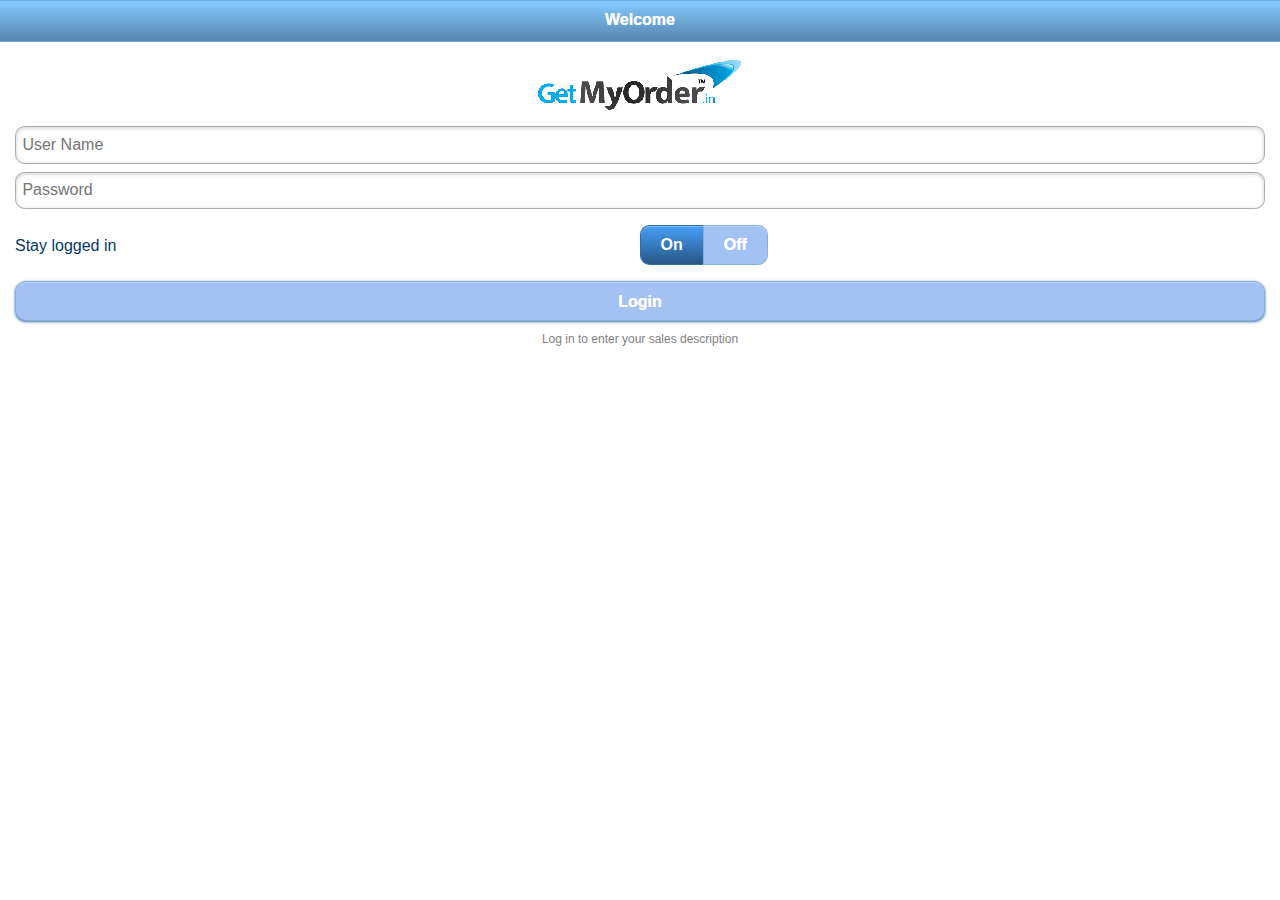
<file: index.html>
<!DOCTYPE html>
<html>
    <head>
        <title>GetMyOrder</title>
        <link 	rel="stylesheet" href="style/theme.min.css" />
        <link 	rel="stylesheet" href="style/jquery.mobile.structure-1.3.0.min.css" />
        <link 	rel="stylesheet" href="style/extra.min.css" />
        <script type="text/javascript" src="scripts/jquery-1.9.1.min.js"></script>
        <script type="text/javascript" src="scripts/jquery.mobile-1.3.0.min.js"></script>
        <script type="text/javascript" src="scripts/library.min.js"></script>
        <script type="text/javascript" src="scripts/common.min.js"></script>
        <script type="text/javascript" src="scripts/ajax.min.js"></script>
    </head>
    <body>
<div data-role="page" id="saleOrderSelectCustomer" data-theme="b">
    <div data-role="header" data-theme="b">
        <h1>
            Welcome
        </h1>
        <a href="#" class="back ui-btn-left ui-btn ui-shadow ui-btn-corner-all ui-btn-icon-left ui-btn-up-a" >
            <span class="ui-btn-inner ui-btn-corner-all">
                <span class="ui-btn-text">Back</span>
                <span class="ui-icon ui-icon-arrow-l ui-icon-shadow">&nbsp;</span>
            </span>
        </a>

    </div>

    <div data-role="header" data-theme="c">
        <div class="bar">Sales Order - GetMyOrder</div>
    </div>
    <div data-role="content">
        <fieldset >
            <div class="bar">Select Customer</div>
            <input type="search" data-theme="a" id="searchCustomer" placeholder="Search"  />
            <div class="ui-collapsible ui-collapsible-inset ui-corner-all ui-collapsible-themed-content ui-collapsible-collapsed">
                <h3 class="ui-collapsible-heading ui-collapsible-heading-collapsed">
                    <a href="#" class="ui-collapsible-heading-toggle ui-btn ui-fullsize ui-btn-icon-left ui-btn-up-b" >
                        <span class="ui-btn-inner">
                            <span class="ui-btn-text">Advanced Search Options
                                <span class="ui-collapsible-heading-status"> click to expand contents</span>
                            </span>
                            <span class="ui-icon ui-icon-shadow ui-icon-plus">&nbsp;</span>
                        </span>
                    </a>
                </h3>
                <div class="ui-collapsible-content ui-body-c ui-collapsible-content-collapsed">
                    <p>
                    </p>
                </div>
            </div>

            <div id="searchResults" >
                <ul class="ui-listview ui-listview-inset ui-corner-all" id="ui-results" >
                    <li class="ui-btn ui-btn-icon-right ui-li-has-arrow ui-li ui-corner-all ui-btn-up-a template"  >
                        <div class="ui-btn-inner ui-li ui-corner-all">
                            <div class="ui-btn-text">
                                <a class="customer ui-link-inherit">
                                    <strong class = "main storeName"></strong>
                                    <br/>
                                    <span class = "sub1" >Code:</span><span class = "sub1 storeCode" ></span>
                                    <span class = "sub2 location" ></span>
                                    <input type = "hidden" class = "hidden storeId" />
                                </a>
                            </div>
                            <span class="ui-icon ui-icon-arrow-r ui-icon-shadow">&nbsp;</span>
                        </div>
                    </li>
                </ul>
            </div>
        </fieldset>
    </div>

    <div data-role="footer" id="footer" data-theme="c" data-position="fixed">
        <div class="ui-navbar" >
            <ul class='ui-grid-d'>
                <li class='ui-block-a'>
                    <a href="#"  class="home ui-btn ui-btn-inline ui-btn-icon-top ui-btn-up-d ">
                        <span class="ui-btn-inner">
                            <span class="ui-btn-text">Home</span>
                            <span class="ui-icon ui-icon-home ui-icon-shadow">&nbsp;</span>
                        </span>
                    </a>
                </li>
                <li class='ui-block-b'>
                    <a href="#"  class="settings ui-btn ui-btn-inline ui-btn-icon-top ui-btn-up-d ">
                        <span class="ui-btn-inner">
                            <span class="ui-btn-text">Settings</span>
                            <span class="ui-icon ui-icon-gear ui-icon-shadow">&nbsp;</span>
                        </span>
                    </a>
                </li>
                <li class='ui-block-d'>
                    <a href="#"  class="orders ui-btn ui-btn-inline ui-btn-icon-top ui-btn-up-d ">
                        <span class="ui-btn-inner">
                            <span class="ui-btn-text">Orders</span>
                            <span class="ui-icon  ui-icon-bars ui-icon-shadow">&nbsp;</span>
                        </span>
                    </a>
                </li>
                <li class='ui-block-c'>
                    <a href="#"  class="logout ui-btn ui-btn-inline ui-btn-icon-top ui-btn-up-d ">
                        <span class="ui-btn-inner">
                            <span class="ui-btn-text">Logout</span>
                            <span class="ui-icon ui-icon- ui-icon-shadow">&nbsp;</span>
                        </span>
                    </a>
                </li>
            </ul>
        </div>
    </div>
</div>


<div data-role="page" id="login" data-theme="b">
    <div data-role="header" data-theme="b">
        <h1>
            Welcome
        </h1>
    </div>
    <div data-role="content">
        <fieldset >
            <div style="text-align:center">
                <img src="images/logo.png" alt="GetMyOrder" title="GetMyOrder"/>
            </div>
            <input type="text" id = "txtUserName" placeholder="User Name" />
            <input type="password" id = "txtPassword"  placeholder="Password" />
            <fieldset class="ui-grid-a">
                <div class="ui-block-a" style="margin-top:20px;">
                	<span >
                    	<label>Stay logged in</label>
                    </span>
                </div>
                <div class="ui-block-b">
                    <fieldset data-role="controlgroup" data-type="horizontal" data-role="fieldcontain">
                        <input type="radio" name="stayloggedin" id="on" value="" checked="checked" />
                        <label for="on">On</label>
                        <input type="radio" name="stayloggedin" id="off" value=""  />
                        <label for="off">Off</label>
                    </fieldset>
                </div>
            </fieldset>
            <input type="button" id = "btnLogin" value ="Login" />
            <div style="text-align:center">
                <span style="font-size:12px;color:gray; text-align:center">Log in to enter your sales description</span>
            </div>
        </fieldset>
    </div>
</div>


<div data-role="page" id="savedOrder" data-theme="b">
    <div data-role="header" data-theme="b">
        <h1>
            Welcome
        </h1>
        <a href="#" class="back ui-btn-left ui-btn ui-shadow ui-btn-corner-all ui-btn-icon-left ui-btn-up-a" >
            <span class="ui-btn-inner ui-btn-corner-all">
                <span class="ui-btn-text">Back</span>
                <span class="ui-icon ui-icon-arrow-l ui-icon-shadow">&nbsp;</span>
            </span>
        </a>
    </div>

    <div class="ui-header ui-bar-c" >
        <div class="bar">Sales Order - GetMyOrder</div>
    </div>

    <div data-role="content">
        <fieldset >

            <ul class="ui-listview ui-listview-inset ui-corner-all " style="margin:0.1em;">
                <li class="ui-btn ui-li ui-corner-all ui-btn-up-a"  >
                    <div class="ui-btn-inner ui-li ui-corner-all">
                        <div class="ui-btn-text" style="text-align:center;">
                            <a  class="ui-link-inherit">
                                <strong class="ui-title result" ></strong>
                                <br/>
                                <strong class="ui-title reference"></strong>
                            </a>
                        </div>

                    </div>
                </li>

            </ul>
        </fieldset>
        <fieldset class="ui-grid-a">
            <div class="ui-block-a">
                <input type="button" id = "btnNextOrder" value ="Next Order" data-theme="d"/>
            </div>
            <div class="ui-block-b">
                <input type="button" id = "btnExit" value ="Exit" data-theme="b"/>
            </div>
        </fieldset>

    </div>

    <div data-role="footer" id="footer" data-theme="c" data-position="fixed">
        <div class="ui-navbar" >
            <ul class='ui-grid-d'>
                <li class='ui-block-a'>
                    <a href="#"  class="home ui-btn ui-btn-inline ui-btn-icon-top ui-btn-up-d ">
                        <span class="ui-btn-inner">
                            <span class="ui-btn-text">Home</span>
                            <span class="ui-icon ui-icon-home ui-icon-shadow">&nbsp;</span>
                        </span>
                    </a>
                </li>
                <li class='ui-block-b'>
                    <a href="#"  class="settings ui-btn ui-btn-inline ui-btn-icon-top ui-btn-up-d ">
                        <span class="ui-btn-inner">
                            <span class="ui-btn-text">Settings</span>
                            <span class="ui-icon ui-icon-gear ui-icon-shadow">&nbsp;</span>
                        </span>
                    </a>
                </li> 
                <li class='ui-block-d'>
                    <a href="#"  class="orders ui-btn ui-btn-inline ui-btn-icon-top ui-btn-up-d ">
                        <span class="ui-btn-inner">
                            <span class="ui-btn-text">Orders</span>
                            <span class="ui-icon  ui-icon-bars ui-icon-shadow">&nbsp;</span>
                        </span>
                    </a>
                </li>
                <li class='ui-block-c'>
                    <a href="#"  class="logout ui-btn ui-btn-inline ui-btn-icon-top ui-btn-up-d ">
                        <span class="ui-btn-inner">
                            <span class="ui-btn-text">Logout</span>
                            <span class="ui-icon ui-icon- ui-icon-shadow">&nbsp;</span>
                        </span>
                    </a>
                </li>
            </ul>
        </div>
    </div>
</div>


<div data-role="page" id="settings" data-theme="b">
    <div data-role="header" data-theme="b">
        <h1>
            Welcome
        </h1>
        <a href="#" class="back ui-btn-left ui-btn ui-shadow ui-btn-corner-all ui-btn-icon-left ui-btn-up-a" >
            <span class="ui-btn-inner ui-btn-corner-all">
                <span class="ui-btn-text">Back</span>
                <span class="ui-icon ui-icon-arrow-l ui-icon-shadow">&nbsp;</span>
            </span>
        </a>
    </div>

    <div class="ui-header ui-bar-c" >
        <div class="bar">Settings</div>
    </div>

    <div data-role="content">
        <fieldset >
            <input type="button" id = "refreshAppData" value ="Refresh Application Data" data-theme="c"/>
            <input type="button" id = "syncOrders" value ="Sync Unsaved Orders" data-theme="c"/>
        </fieldset>
    </div>
    <div data-role="popup" id="sure" data-title="Are you sure?">
  		<div data-role="content">
    		<h3 class="sure-1">???</h3>
    		<p class="sure-2">???</p>
    		<input type="button" id="suredo" value ="Yes" data-theme="b"/>
    		<a href="#" data-role="button" data-theme="c" data-rel="back">No</a>
  		</div>
	</div>


    <div data-role="footer" id="footer" data-theme="c" data-position="fixed">
        <div class="ui-navbar" >
            <ul class='ui-grid-d'>
                <li class='ui-block-a'>
                    <a href="#"  class="home ui-btn ui-btn-inline ui-btn-icon-top ui-btn-up-d ">
                        <span class="ui-btn-inner">
                            <span class="ui-btn-text">Home</span>
                            <span class="ui-icon ui-icon-home ui-icon-shadow">&nbsp;</span>
                        </span>
                    </a>
                </li>
                <li class='ui-block-b'>
                    <a href="#"  class="settings ui-btn ui-btn-inline ui-btn-icon-top ui-btn-up-d ">
                        <span class="ui-btn-inner">
                            <span class="ui-btn-text">Settings</span>
                            <span class="ui-icon ui-icon-gear ui-icon-shadow">&nbsp;</span>
                        </span>
                    </a>
                </li> 
                <li class='ui-block-d'>
                    <a href="#"  class="orders ui-btn ui-btn-inline ui-btn-icon-top ui-btn-up-d ">
                        <span class="ui-btn-inner">
                            <span class="ui-btn-text">Orders</span>
                            <span class="ui-icon  ui-icon-bars ui-icon-shadow">&nbsp;</span>
                        </span>
                    </a>
                </li>
                <li class='ui-block-c'>
                    <a href="#"  class="logout ui-btn ui-btn-inline ui-btn-icon-top ui-btn-up-d ">
                        <span class="ui-btn-inner">
                            <span class="ui-btn-text">Logout</span>
                            <span class="ui-icon ui-icon- ui-icon-shadow">&nbsp;</span>
                        </span>
                    </a>
                </li>
            </ul>
        </div>
    </div>
</div>


<div data-role="page" id="saleOrderEntry" data-theme="b">
    <div data-role="header" data-theme="b">
        <h1>
            Welcome
        </h1>
        <a href="#" class="back ui-btn-left ui-btn ui-shadow ui-btn-corner-all ui-btn-icon-left ui-btn-up-a" >
            <span class="ui-btn-inner ui-btn-corner-all">
                <span class="ui-btn-text">Back</span>
                <span class="ui-icon ui-icon-arrow-l ui-icon-shadow">&nbsp;</span>
            </span>
        </a>
    </div>

    <div class="ui-header ui-bar-c" >
        <div class="bar">Sales Order - Entry - GetMyOrder</div>
    </div>

    <div data-role="content">
        <fieldset >

            <div  class="ui-header ui-bar-b" >
                <div class=" bar" style="text-align:center;">
                    <a class="ui-link-inherit" >
                        <strong style="color:#FFFFFF; " class = "storeName"></strong>
                        <br/>
                        <span style="font-size:12px;" class = "storeCode" ></span>
                        <span class = "location" style="font-size:12px;" ></span>
                        <input type = "hidden" class = "hidden storeId"  />
                    </a>
                </div>
            </div>

            <div class="addproduct ui-btn ui-shadow ui-btn-corner-all ui-btn-icon-right ui-btn-up-c" >
                <span class="ui-btn-inner">
                    <span class="ui-btn-text">Add Products</span>
                    <span class="ui-icon ui-icon-plus ui-icon-shadow">&nbsp;</span>
                </span>
            </div>

            <div id="orderItems" >
                <ul class="ui-listview ui-listview-inset ui-corner-all" id = "ui-items">
                    <li class="ui-btn ui-btn-icon-right ui-li-has-arrow ui-li ui-corner-all ui-btn-up-a template"  >
                        <div class="ui-btn-inner ui-li ui-corner-all">
                            <div class="ui-btn-text">
                                <a  class="viewItem editItem ui-link-inherit" >
                                    <strong class = "productName" ></strong>
                                    <br/>
                                    <span style="font-size:12px;color:gray;" class = "sub1 category" ></span>
                                    <span class = "sub2 quantity" ></span>
                                    <input type = "hidden" class = "hidden productId" />
                                </a>
                               
                            </div>
                            <span class="ui-icon ui-icon-arrow-r ui-icon-shadow">&nbsp;</span>
                        </div>
                    </li>

                </ul>
                <div data-role="popup" id="editItem">
					<ul  class="ui-listview ui-listview-inset ui-corner-all ui-shadow">
        				<li class="ui-li ui-li-divider ui-bar-c ui-first-child" ></li>
        				<li class="ui-li ui-li-static ui-btn-up-a" id = "editEntry" >Edit Entry</li>
        				<li class="ui-li ui-li-static ui-btn-up-a ui-last-child" id = "removeEntry" >Remove Entry</li>
        				<input type = "hidden" class = "productId" />
    				</ul>
				</div>
				<div data-role="popup" id="viewItem">
					<ul  class="ui-listview ui-listview-inset ui-corner-all ui-shadow">
        				<li class="ui-li ui-li-divider ui-bar-c ui-first-child" ></li>
        				<li class="ui-li ui-li-static ui-btn-up-a ui-last-child" id = "viewEntry">View Entry</li>
        				<input type = "hidden" class = "productId" />
        			</ul>
				</div>
            </div>
        </fieldset>
        <fieldset class="ui-grid-a">
            <div class="ui-block-a">
                <input type="button" id = "btnSave" value ="Save All" data-theme="d"/>
            </div>
            <div class="ui-block-b">
                <input type="button" id = "btnCancel" value ="Cancel" data-theme="b"/>
            </div>
        </fieldset>

    </div>

    <div data-role="footer" id="footer" data-theme="c" data-position="fixed">
        <div class="ui-navbar" >
            <ul class='ui-grid-d'>
                <li class='ui-block-a'>
                    <a href="#"  class="home ui-btn ui-btn-inline ui-btn-icon-top ui-btn-up-d ">
                        <span class="ui-btn-inner">
                            <span class="ui-btn-text">Home</span>
                            <span class="ui-icon ui-icon-home ui-icon-shadow">&nbsp;</span>
                        </span>
                    </a>
                </li>
                <li class='ui-block-b'>
                    <a href="#"  class="settings ui-btn ui-btn-inline ui-btn-icon-top ui-btn-up-d ">
                        <span class="ui-btn-inner">
                            <span class="ui-btn-text">Settings</span>
                            <span class="ui-icon ui-icon-gear ui-icon-shadow">&nbsp;</span>
                        </span>
                    </a>
                </li>
                <li class='ui-block-d'> 
                    <a href="#"  class="orders ui-btn ui-btn-inline ui-btn-icon-top ui-btn-up-d ">
                        <span class="ui-btn-inner">
                            <span class="ui-btn-text">Orders</span>
                            <span class="ui-icon  ui-icon-bars ui-icon-shadow">&nbsp;</span>
                        </span>
                    </a>
                </li>
                <li class='ui-block-c'>
                    <a href="#"  class="logout ui-btn ui-btn-inline ui-btn-icon-top ui-btn-up-d ">
                        <span class="ui-btn-inner">
                            <span class="ui-btn-text">Logout</span>
                            <span class="ui-icon ui-icon- ui-icon-shadow">&nbsp;</span>
                        </span>
                    </a>
                </li>
            </ul>
        </div>
    </div>
</div>


<div data-role="page" id="enterProducts" data-theme="d">
    <div data-role="header" data-theme="d">
        <h1>
            Enter Products
        </h1>
        <a title="Close"  data-theme="a"  class="closebutton ui-btn-right ui-btn ui-btn-icon-notext"  >
            <span class="ui-btn" >
                <span style="background-color:inherit;" class="ui-icon ui-icon-delete ui-icon-shadow">
                </span>
            </span>
        </a>
    </div>
    <div data-role="content" data-theme="a">
        <fieldset >
            <label for="category">Category:</label>
            <select id="category" >
                <option>Category</option>
            </select>
            <label for="product">Product:</label>
            <input type="search" id="product" placeholder="Enter Product" />
            <input type="hidden" id="productId" />
            <div id="searchResultsProducts" >
                <ul class="ui-listview ui-listview-inset ui-corner-all" id = "ui-results-products">
                    <li class="ui-btn ui-li ui-corner-all ui-btn-up-a template"  >
                        <div class="ui-btn-inner ui-li ui-corner-all">
                            <div class="ui-btn-text">
                                <a class="products ui-link-inherit">
                                    <strong class = "main productName"></strong>
                                    <br/>
                                    <span class = "sub1 productCode" ></span>
                                    <input type = "hidden" class = "hidden productId" />
                                </a>
                            </div>
                        </div>
                    </li>
                </ul>
            </div>

            <label for="quantity">Quantity:</label>
            <input type="text" id="quantity" placeholder="Enter Quantity" />
            <label for="offerquantity">Offer Quantity:</label>
            <input type="text" id="offerquantity" placeholder="Offer Quantity" />
        </fieldset>
        <fieldset class="ui-grid-a">
            <div class="ui-block-a">
                <input type="button" id = "btnAddNext" value ="Add Next" data-theme="d"/>
                <input type="button" id = "btnBack" value ="Back" data-theme="d"/>
            </div>
            <div class="ui-block-b">
                <input type="button" id = "btnFinish" value ="Finish" data-theme="b"/>
            </div>
        </fieldset>
    </div>

</div>


<div data-role="page" id="saleOrders" data-theme="b">
    <div data-role="header" data-theme="b">
        <h1>
            Welcome
        </h1>
        <a href="#" class="back ui-btn-left ui-btn ui-shadow ui-btn-corner-all ui-btn-icon-left ui-btn-up-a" >
            <span class="ui-btn-inner ui-btn-corner-all">
                <span class="ui-btn-text">Back</span>
                <span class="ui-icon ui-icon-arrow-l ui-icon-shadow">&nbsp;</span>
            </span>
        </a>
    </div>

    <div class="ui-header ui-bar-c" >
        <div class="bar">Orders - GetMyOrder</div>
    </div>

    <div data-role="content">
        <fieldset >

            <div  class="ui-header ui-bar-b" >
                <div class=" bar" style="text-align:center;">
                    <fieldset class="ui-grid-a">
                        <div class="ui-block-a">
                            <span style="font-size:13px;" id = "totalOrders" ></span>
                        </div>
                        <div class="ui-block-b">
                            <span style="font-size:13px;" id = "todaysOrders" ></span>
                        </div>
                    </fieldset>
                </div>
            </div>


            <div id="orders" >
                <ul class="ui-listview ui-listview-inset ui-corner-all " id = "ui-orders">
                    <li class="ui-btn ui-btn-icon-right ui-li-has-arrow ui-li ui-corner-all ui-btn-up-a template"  >
                        <div class="ui-btn-inner ui-li ui-corner-all">
                            <div class="ui-btn-text">
                                <a  class="viewOrder ui-link-inherit ">
                                    <span class = "orderno" style = "font-size:12px;" ></span>
                                    <br/>
                                    <span class = "storeName"  ></span>
                                    <br/>
                                    <span class = "sub1" >Code:</span>
                                    <span class = "sub1 storeCode" ></span>
                                    <span class = "sub2 location" ></span>
                                    <input type = "hidden" class = "hidden storeId" />
                                    <input type = "hidden" class = "hidden serialNo" />
                                </a>
                            </div>
                            <span class="ui-icon ui-icon-arrow-r ui-icon-shadow">&nbsp;</span>
                        </div>
                    </li>

                </ul>
            </div>
        </fieldset>


    </div>

    <div data-role="footer" id="footer" data-theme="c" data-position="fixed">
        <div class="ui-navbar" >
            <ul class='ui-grid-d'>
                <li class='ui-block-a'>
                    <a href="#"  class="home ui-btn ui-btn-inline ui-btn-icon-top ui-btn-up-d ">
                        <span class="ui-btn-inner">
                            <span class="ui-btn-text">Home</span>
                            <span class="ui-icon ui-icon-home ui-icon-shadow">&nbsp;</span>
                        </span>
                    </a>
                </li>
                <li class='ui-block-b'>
                    <a href="#"  class="settings ui-btn ui-btn-inline ui-btn-icon-top ui-btn-up-d ">
                        <span class="ui-btn-inner">
                            <span class="ui-btn-text">Settings</span>
                            <span class="ui-icon ui-icon-gear ui-icon-shadow">&nbsp;</span>
                        </span>
                    </a>
                </li>
                <li class='ui-block-d'>
                    <a href="#"  class="orders ui-btn ui-btn-inline ui-btn-icon-top ui-btn-up-d ">
                        <span class="ui-btn-inner">
                            <span class="ui-btn-text">Orders</span>
                            <span class="ui-icon  ui-icon-bars ui-icon-shadow">&nbsp;</span>
                        </span>
                    </a>
                </li>
                <li class='ui-block-c'>
                    <a href="#"  class="logout ui-btn ui-btn-inline ui-btn-icon-top ui-btn-up-d ">
                        <span class="ui-btn-inner">
                            <span class="ui-btn-text">Logout</span>
                            <span class="ui-icon ui-icon- ui-icon-shadow">&nbsp;</span>
                        </span>
                    </a>
                </li>
            </ul>
        </div>
    </div>
</div>

    </body>
</html>
</file>
<file: style/theme.min.css>
.ui-bar-a{border:1px solid #9fc5e7;background:#9fc5e7;color:#fff;font-weight:bold;text-shadow:0 0 0 #fff;background-image:-webkit-gradient(linear,left top,left bottom,from(#b8e4ff),to(#85a5c2));background-image:-webkit-linear-gradient(#b8e4ff,#85a5c2);background-image:-moz-linear-gradient(#b8e4ff,#85a5c2);background-image:-ms-linear-gradient(#b8e4ff,#85a5c2);background-image:-o-linear-gradient(#b8e4ff,#85a5c2);background-image:linear-gradient(#b8e4ff,#85a5c2)}.ui-bar-a .ui-link-inherit{color:#fff}.ui-bar-a a.ui-link{color:#7cc4e7;font-weight:bold}.ui-bar-a a.ui-link:visited{color:#2489ce}.ui-bar-a a.ui-link:hover{color:#2489ce}.ui-bar-a a.ui-link:active{color:#2489ce}.ui-bar-a,.ui-bar-a input,.ui-bar-a select,.ui-bar-a textarea,.ui-bar-a button{font-family:Helvetica,Arial,sans-serif}.ui-body-a,.ui-overlay-a{border:1px solid #9fc5e7;color:#063763;text-shadow:0 1px 0 #fff;background:#fff;background-image:-webkit-gradient(linear,left top,left bottom,from(#fff),to(#fff));background-image:-webkit-linear-gradient(#fff,#fff);background-image:-moz-linear-gradient(#fff,#fff);background-image:-ms-linear-gradient(#fff,#fff);background-image:-o-linear-gradient(#fff,#fff);background-image:linear-gradient(#fff,#fff)}.ui-overlay-a{background-image:none;border-width:0}.ui-body-a,.ui-body-a input,.ui-body-a select,.ui-body-a textarea,.ui-body-a button{font-family:Helvetica,Arial,sans-serif}.ui-body-a .ui-link-inherit{color:#063763}.ui-body-a .ui-link{color:#2489ce;font-weight:bold}.ui-body-a .ui-link:visited{color:#2489ce}.ui-body-a .ui-link:hover{color:#2489ce}.ui-body-a .ui-link:active{color:#2489ce}.ui-btn-up-a{border:1px solid #a4c1f4;background:#fff;font-weight:bold;color:#0b5394;text-shadow:0 0 0 #fff;background-image:-webkit-gradient(linear,left top,left bottom,from(#fff),to(#fff));background-image:-webkit-linear-gradient(#fff,#fff);background-image:-moz-linear-gradient(#fff,#fff);background-image:-ms-linear-gradient(#fff,#fff);background-image:-o-linear-gradient(#fff,#fff);background-image:linear-gradient(#fff,#fff)}.ui-btn-up-a:visited,.ui-btn-up-a a.ui-link-inherit{color:#0b5394}.ui-btn-hover-a{border:1px solid #063763;background:#3d85c6;font-weight:bold;color:#ced7df;text-shadow:0 0 0 #fff;background-image:-webkit-gradient(linear,left top,left bottom,from(#3d85c6),to(#3d85c6));background-image:-webkit-linear-gradient(#3d85c6,#3d85c6);background-image:-moz-linear-gradient(#3d85c6,#3d85c6);background-image:-ms-linear-gradient(#3d85c6,#3d85c6);background-image:-o-linear-gradient(#3d85c6,#3d85c6);background-image:linear-gradient(#3d85c6,#3d85c6)}.ui-btn-hover-a:visited,.ui-btn-hover-a:hover,.ui-btn-hover-a a.ui-link-inherit{color:#ced7df}.ui-btn-down-a{border:1px solid #bbb;background:#d6d6d6;font-weight:bold;color:#ced7df;text-shadow:0 0 0 #fff;background-image:-webkit-gradient(linear,left top,left bottom,from(#d0d0d0),to(#dfdfdf));background-image:-webkit-linear-gradient(#d0d0d0,#dfdfdf);background-image:-moz-linear-gradient(#d0d0d0,#dfdfdf);background-image:-ms-linear-gradient(#d0d0d0,#dfdfdf);background-image:-o-linear-gradient(#d0d0d0,#dfdfdf);background-image:linear-gradient(#d0d0d0,#dfdfdf)}.ui-btn-down-a:visited,.ui-btn-down-a:hover,.ui-btn-down-a a.ui-link-inherit{color:#ced7df}.ui-btn-up-a,.ui-btn-hover-a,.ui-btn-down-a{font-family:Helvetica,Arial,sans-serif;text-decoration:none}.ui-bar-b{border:1px solid #6fa8dc;background:#6fa8dc;color:#fff;font-weight:bold;text-shadow:0 0 0 #fff;background-image:-webkit-gradient(linear,left top,left bottom,from(#86cbff),to(#5784ad));background-image:-webkit-linear-gradient(#86cbff,#5784ad);background-image:-moz-linear-gradient(#86cbff,#5784ad);background-image:-ms-linear-gradient(#86cbff,#5784ad);background-image:-o-linear-gradient(#86cbff,#5784ad);background-image:linear-gradient(#86cbff,#5784ad)}.ui-bar-b .ui-link-inherit{color:#fff}.ui-bar-b a.ui-link{color:#7cc4e7;font-weight:bold}.ui-bar-b a.ui-link:visited{color:#2489ce}.ui-bar-b a.ui-link:hover{color:#2489ce}.ui-bar-b a.ui-link:active{color:#2489ce}.ui-bar-b,.ui-bar-b input,.ui-bar-b select,.ui-bar-b textarea,.ui-bar-b button{font-family:Helvetica,Arial,sans-serif}.ui-body-b,.ui-overlay-b{border:1px solid #aaa;color:#063763;text-shadow:0 1px 0 #fff;background:#fff;background-image:-webkit-gradient(linear,left top,left bottom,from(#fff),to(#fff));background-image:-webkit-linear-gradient(#fff,#fff);background-image:-moz-linear-gradient(#fff,#fff);background-image:-ms-linear-gradient(#fff,#fff);background-image:-o-linear-gradient(#fff,#fff);background-image:linear-gradient(#fff,#fff)}.ui-overlay-b{background-image:none;border-width:0}.ui-body-b,.ui-body-b input,.ui-body-b select,.ui-body-b textarea,.ui-body-b button{font-family:Helvetica,Arial,sans-serif}.ui-body-b .ui-link-inherit{color:#063763}.ui-body-b .ui-link{color:#2489ce;font-weight:bold}.ui-body-b .ui-link:visited{color:#2489ce}.ui-body-b .ui-link:hover{color:#2489ce}.ui-body-b .ui-link:active{color:#2489ce}.ui-btn-up-b{border:1px solid #81b0db;background:#a4c1f4;font-weight:bold;color:#fff;text-shadow:0 0 0 #fff;background-image:-webkit-gradient(linear,left top,left bottom,from(#a4c1f4),to(#a4c1f4));background-image:-webkit-linear-gradient(#a4c1f4,#a4c1f4);background-image:-moz-linear-gradient(#a4c1f4,#a4c1f4);background-image:-ms-linear-gradient(#a4c1f4,#a4c1f4);background-image:-o-linear-gradient(#a4c1f4,#a4c1f4);background-image:linear-gradient(#a4c1f4,#a4c1f4)}.ui-btn-up-b:visited,.ui-btn-up-b a.ui-link-inherit{color:#fff}.ui-btn-hover-b{border:1px solid #bbb;background:#dfdfdf;font-weight:bold;color:#2f3e46;text-shadow:0 1px 0 #fff;background-image:-webkit-gradient(linear,left top,left bottom,from(#f6f6f6),to(#e0e0e0));background-image:-webkit-linear-gradient(#f6f6f6,#e0e0e0);background-image:-moz-linear-gradient(#f6f6f6,#e0e0e0);background-image:-ms-linear-gradient(#f6f6f6,#e0e0e0);background-image:-o-linear-gradient(#f6f6f6,#e0e0e0);background-image:linear-gradient(#f6f6f6,#e0e0e0)}.ui-btn-hover-b:visited,.ui-btn-hover-b:hover,.ui-btn-hover-b a.ui-link-inherit{color:#2f3e46}.ui-btn-down-b{border:1px solid #bbb;background:#d6d6d6;font-weight:bold;color:#2f3e46;text-shadow:0 1px 0 #fff;background-image:-webkit-gradient(linear,left top,left bottom,from(#d0d0d0),to(#dfdfdf));background-image:-webkit-linear-gradient(#d0d0d0,#dfdfdf);background-image:-moz-linear-gradient(#d0d0d0,#dfdfdf);background-image:-ms-linear-gradient(#d0d0d0,#dfdfdf);background-image:-o-linear-gradient(#d0d0d0,#dfdfdf);background-image:linear-gradient(#d0d0d0,#dfdfdf)}.ui-btn-down-b:visited,.ui-btn-down-b:hover,.ui-btn-down-b a.ui-link-inherit{color:#2f3e46}.ui-btn-up-b,.ui-btn-hover-b,.ui-btn-down-b{font-family:Helvetica,Arial,sans-serif;text-decoration:none}.ui-bar-c{border:1px solid #0b5394;background:#0b5394;color:#cedad3;font-weight:bold;text-shadow:0 0 0 #fff;background-image:-webkit-gradient(linear,left top,left bottom,from(#0d65b4),to(#084073));background-image:-webkit-linear-gradient(#0d65b4,#084073);background-image:-moz-linear-gradient(#0d65b4,#084073);background-image:-ms-linear-gradient(#0d65b4,#084073);background-image:-o-linear-gradient(#0d65b4,#084073);background-image:linear-gradient(#0d65b4,#084073)}.ui-bar-c .ui-link-inherit{color:#cedad3}.ui-bar-c a.ui-link{color:#7cc4e7;font-weight:bold}.ui-bar-c a.ui-link:visited{color:#2489ce}.ui-bar-c a.ui-link:hover{color:#2489ce}.ui-bar-c a.ui-link:active{color:#2489ce}.ui-bar-c,.ui-bar-c input,.ui-bar-c select,.ui-bar-c textarea,.ui-bar-c button{font-family:Helvetica,Arial,sans-serif}.ui-body-c,.ui-overlay-c{border:1px solid #aaa;color:#063763;text-shadow:0 1px 0 #fff;background:#fff;background-image:-webkit-gradient(linear,left top,left bottom,from(#fff),to(#fff));background-image:-webkit-linear-gradient(#fff,#fff);background-image:-moz-linear-gradient(#fff,#fff);background-image:-ms-linear-gradient(#fff,#fff);background-image:-o-linear-gradient(#fff,#fff);background-image:linear-gradient(#fff,#fff)}.ui-overlay-c{background-image:none;border-width:0}.ui-body-c,.ui-body-c input,.ui-body-c select,.ui-body-c textarea,.ui-body-c button{font-family:Helvetica,Arial,sans-serif}.ui-body-c .ui-link-inherit{color:#063763}.ui-body-c .ui-link{color:#2489ce;font-weight:bold}.ui-body-c .ui-link:visited{color:#2489ce}.ui-body-c .ui-link:hover{color:#2489ce}.ui-body-c .ui-link:active{color:#2489ce}.ui-btn-up-c{border:1px solid #81b0db;background:#cee1f3;font-weight:bold;color:#063763;text-shadow:0 1px 0 #fff;background-image:-webkit-gradient(linear,left top,left bottom,from(#cee1f3),to(#9fc5e7));background-image:-webkit-linear-gradient(#cee1f3,#9fc5e7);background-image:-moz-linear-gradient(#cee1f3,#9fc5e7);background-image:-ms-linear-gradient(#cee1f3,#9fc5e7);background-image:-o-linear-gradient(#cee1f3,#9fc5e7);background-image:linear-gradient(#cee1f3,#9fc5e7)}.ui-btn-up-c:visited,.ui-btn-up-c a.ui-link-inherit{color:#063763}.ui-btn-hover-c{border:1px solid #bbb;background:#dfdfdf;font-weight:bold;color:#2f3e46;text-shadow:0 1px 0 #fff;background-image:-webkit-gradient(linear,left top,left bottom,from(#f6f6f6),to(#e0e0e0));background-image:-webkit-linear-gradient(#f6f6f6,#e0e0e0);background-image:-moz-linear-gradient(#f6f6f6,#e0e0e0);background-image:-ms-linear-gradient(#f6f6f6,#e0e0e0);background-image:-o-linear-gradient(#f6f6f6,#e0e0e0);background-image:linear-gradient(#f6f6f6,#e0e0e0)}.ui-btn-hover-c:visited,.ui-btn-hover-c:hover,.ui-btn-hover-c a.ui-link-inherit{color:#2f3e46}.ui-btn-down-c{border:1px solid #bbb;background:#d6d6d6;font-weight:bold;color:#2f3e46;text-shadow:0 1px 0 #fff;background-image:-webkit-gradient(linear,left top,left bottom,from(#d0d0d0),to(#dfdfdf));background-image:-webkit-linear-gradient(#d0d0d0,#dfdfdf);background-image:-moz-linear-gradient(#d0d0d0,#dfdfdf);background-image:-ms-linear-gradient(#d0d0d0,#dfdfdf);background-image:-o-linear-gradient(#d0d0d0,#dfdfdf);background-image:linear-gradient(#d0d0d0,#dfdfdf)}.ui-btn-down-c:visited,.ui-btn-down-c:hover,.ui-btn-down-c a.ui-link-inherit{color:#2f3e46}.ui-btn-up-c,.ui-btn-hover-c,.ui-btn-down-c{font-family:Helvetica,Arial,sans-serif;text-decoration:none}.ui-bar-d{border:1px solid #fff;background:#434343;color:#fff;font-weight:bold;text-shadow:0 0 0 #fff;background-image:-webkit-gradient(linear,left top,left bottom,from(#4d4d4d),to(#383838));background-image:-webkit-linear-gradient(#4d4d4d,#383838);background-image:-moz-linear-gradient(#4d4d4d,#383838);background-image:-ms-linear-gradient(#4d4d4d,#383838);background-image:-o-linear-gradient(#4d4d4d,#383838);background-image:linear-gradient(#4d4d4d,#383838)}.ui-bar-d .ui-link-inherit{color:#fff}.ui-bar-d a.ui-link{color:#7cc4e7;font-weight:bold}.ui-bar-d a.ui-link:visited{color:#2489ce}.ui-bar-d a.ui-link:hover{color:#2489ce}.ui-bar-d a.ui-link:active{color:#2489ce}.ui-bar-d,.ui-bar-d input,.ui-bar-d select,.ui-bar-d textarea,.ui-bar-d button{font-family:Helvetica,Arial,sans-serif}.ui-body-d,.ui-overlay-d{border:1px solid #aaa;color:#434343;text-shadow:0 1px 0 #fff;background:#f9f9f9;background-image:-webkit-gradient(linear,left top,left bottom,from(#f9f9f9),to(#eee));background-image:-webkit-linear-gradient(#f9f9f9,#eee);background-image:-moz-linear-gradient(#f9f9f9,#eee);background-image:-ms-linear-gradient(#f9f9f9,#eee);background-image:-o-linear-gradient(#f9f9f9,#eee);background-image:linear-gradient(#f9f9f9,#eee)}.ui-overlay-d{background-image:none;border-width:0}.ui-body-d,.ui-body-d input,.ui-body-d select,.ui-body-d textarea,.ui-body-d button{font-family:Helvetica,Arial,sans-serif}.ui-body-d .ui-link-inherit{color:#434343}.ui-body-d .ui-link{color:#2489ce;font-weight:bold}.ui-body-d .ui-link:visited{color:#2489ce}.ui-body-d .ui-link:hover{color:#2489ce}.ui-body-d .ui-link:active{color:#2489ce}.ui-btn-up-d{border:1px solid undefined;background:#0b5394;font-weight:bold;color:#fff;text-shadow:0 0 0 #fff;background-image:-webkit-gradient(linear,left top,left bottom,from(#0d65b4),to(#084073));background-image:-webkit-linear-gradient(#0d65b4,#084073);background-image:-moz-linear-gradient(#0d65b4,#084073);background-image:-ms-linear-gradient(#0d65b4,#084073);background-image:-o-linear-gradient(#0d65b4,#084073);background-image:linear-gradient(#0d65b4,#084073)}.ui-btn-up-d:visited,.ui-btn-up-d a.ui-link-inherit{color:#fff}.ui-btn-hover-d{border:1px solid #bb#3D85C6bbbb;background:#3d85c6;font-weight:bold;color:#2f3e46;text-shadow:0 1px 0 #fff;background-image:-webkit-gradient(linear,left top,left bottom,from(#3d85c6),to(#3d85c6));background-image:-webkit-linear-gradient(#3d85c6,#3d85c6);background-image:-moz-linear-gradient(#3d85c6,#3d85c6);background-image:-ms-linear-gradient(#3d85c6,#3d85c6);background-image:-o-linear-gradient(#3d85c6,#3d85c6);background-image:linear-gradient(#3d85c6,#3d85c6)}.ui-btn-hover-d:visited,.ui-btn-hover-d:hover,.ui-btn-hover-d a.ui-link-inherit{color:#2f3e46}.ui-btn-down-d{border:1px solid #3d85c6;background:#3d85c6;font-weight:bold;color:#2f3e46;text-shadow:0 0 0 #fff;background-image:-webkit-gradient(linear,left top,left bottom,from(#3d85c6),to(#3d85c6));background-image:-webkit-linear-gradient(#3d85c6,#3d85c6);background-image:-moz-linear-gradient(#3d85c6,#3d85c6);background-image:-ms-linear-gradient(#3d85c6,#3d85c6);background-image:-o-linear-gradient(#3d85c6,#3d85c6);background-image:linear-gradient(#3d85c6,#3d85c6)}.ui-btn-down-d:visited,.ui-btn-down-d:hover,.ui-btn-down-d a.ui-link-inherit{color:#2f3e46}.ui-btn-up-d,.ui-btn-hover-d,.ui-btn-down-d{font-family:Helvetica,Arial,sans-serif;text-decoration:none}a.ui-link-inherit{text-decoration:none!important}.ui-btn-active{border:1px solid #2373a5;background:#387bbe;font-weight:bold;color:#fff;cursor:pointer;text-shadow:0 1px 0 #3373a5;text-decoration:none;background-image:-webkit-gradient(linear,left top,left bottom,from(#489ff7),to(#275685));background-image:-webkit-linear-gradient(#489ff7,#275685);background-image:-moz-linear-gradient(#489ff7,#275685);background-image:-ms-linear-gradient(#489ff7,#275685);background-image:-o-linear-gradient(#489ff7,#275685);background-image:linear-gradient(#489ff7,#275685);font-family:Helvetica,Arial,sans-serif}.ui-btn-active:visited,.ui-btn-active:hover,.ui-btn-active a.ui-link-inherit{color:#fff}.ui-btn-inner{border-top:1px solid #fff;border-color:rgba(255,255,255,.3)}.ui-corner-all{-webkit-border-radius:.6em;border-radius:.6em}.ui-br{border-color:#828282;border-color:rgba(130,130,130,.3);border-style:solid}.ui-disabled{filter:Alpha(Opacity=30);opacity:.3;zoom:1}.ui-disabled,.ui-disabled a{cursor:default!important;pointer-events:none}.ui-icon,.ui-icon-searchfield:after{background-color:#0b5394;background-color:rgba(11,83,148,NaN);background-image:url(../images/icons-18-white.png);background-repeat:no-repeat;-webkit-border-radius:9px;border-radius:9px}.ui-icon-alt .ui-icon,.ui-icon-alt .ui-icon-searchfield:after{background-color:#fff;background-color:rgba(255,255,255,.3);background-image:url(../images/icons-18-black.png);background-repeat:no-repeat}.ui-icon-nodisc .ui-icon,.ui-icon-nodisc .ui-icon-searchfield:after,.ui-icon-nodisc .ui-icon-alt .ui-icon,.ui-icon-nodisc .ui-icon-alt .ui-icon-searchfield:after{background-color:transparent}.ui-icon-plus{background-position:-1px -1px}.ui-icon-minus{background-position:-37px -1px}.ui-icon-delete{background-position:-73px -1px}.ui-icon-arrow-r{background-position:-108px -1px}.ui-icon-arrow-l{background-position:-144px -1px}.ui-icon-arrow-u{background-position:-180px -1px}.ui-icon-arrow-d{background-position:-216px -1px}.ui-icon-check{background-position:-252px -1px}.ui-icon-gear{background-position:-288px -1px}.ui-icon-refresh{background-position:-323px -1px}.ui-icon-forward{background-position:-360px -1px}.ui-icon-back{background-position:-396px -1px}.ui-icon-grid{background-position:-432px -1px}.ui-icon-star{background-position:-467px -1px}.ui-icon-alert{background-position:-503px -1px}.ui-icon-info{background-position:-539px -1px}.ui-icon-home{background-position:-575px -1px}.ui-icon-search,.ui-icon-searchfield:after{background-position:-611px -1px}.ui-icon-checkbox-on{background-position:-647px -1px}.ui-icon-checkbox-off{background-position:-683px -1px}.ui-icon-radio-on{background-position:-718px -1px}.ui-icon-radio-off{background-position:-754px -1px}.ui-icon-bars{background-position:-788px -1px}.ui-icon-edit{background-position:-824px -1px}@media only screen and (-webkit-min-device-pixel-ratio:1.3),only screen and (min--moz-device-pixel-ratio:1.3),only screen and (min-resolution:200dpi){.ui-icon-plus,.ui-icon-minus,.ui-icon-delete,.ui-icon-arrow-r,.ui-icon-arrow-l,.ui-icon-arrow-u,.ui-icon-arrow-d,.ui-icon-check,.ui-icon-gear,.ui-icon-refresh,.ui-icon-forward,.ui-icon-back,.ui-icon-grid,.ui-icon-star,.ui-icon-alert,.ui-icon-info,.ui-icon-home,.ui-icon-bars,.ui-icon-edit,.ui-icon-search,.ui-icon-searchfield:after,.ui-icon-checkbox-off,.ui-icon-checkbox-on,.ui-icon-radio-off,.ui-icon-radio-on{background-image:url(../images/icons-36-white.png);-moz-background-size:864px 18px;-o-background-size:864px 18px;-webkit-background-size:864px 18px;background-size:864px 18px}.ui-icon-alt .ui-icon{background-image:url(../images/icons-36-black.png)}.ui-icon-plus{background-position:0 50%}.ui-icon-minus{background-position:-36px 50%}.ui-icon-delete{background-position:-72px 50%}.ui-icon-arrow-r{background-position:-108px 50%}.ui-icon-arrow-l{background-position:-144px 50%}.ui-icon-arrow-u{background-position:-179px 50%}.ui-icon-arrow-d{background-position:-215px 50%}.ui-icon-check{background-position:-252px 50%}.ui-icon-gear{background-position:-287px 50%}.ui-icon-refresh{background-position:-323px 50%}.ui-icon-forward{background-position:-360px 50%}.ui-icon-back{background-position:-395px 50%}.ui-icon-grid{background-position:-431px 50%}.ui-icon-star{background-position:-467px 50%}.ui-icon-alert{background-position:-503px 50%}.ui-icon-info{background-position:-538px 50%}.ui-icon-home{background-position:-575px 50%}.ui-icon-search,.ui-icon-searchfield:after{background-position:-611px 50%}.ui-icon-checkbox-on{background-position:-647px 50%}.ui-icon-checkbox-off{background-position:-683px 50%}.ui-icon-radio-on{background-position:-718px 50%}.ui-icon-radio-off{background-position:-754px 50%}.ui-icon-bars{background-position:-788px 50%}.ui-icon-edit{background-position:-824px 50%}}.ui-checkbox .ui-icon,.ui-selectmenu-list .ui-icon{-webkit-border-radius:3px;border-radius:3px}.ui-icon-checkbox-off,.ui-icon-radio-off{background-color:transparent}.ui-checkbox-on .ui-icon,.ui-radio-on .ui-icon{background-color:#387bbe}.ui-icon-loading{background:url(../images/ajax-loader.gif);background-size:46px 46px}.ui-btn-corner-all{-webkit-border-radius:.7em;border-radius:.7em}.ui-corner-all,.ui-btn-corner-all{-webkit-background-clip:padding;background-clip:padding-box}.ui-overlay{background:#666;filter:Alpha(Opacity=50);opacity:.5;position:absolute;width:100%;height:100%}.ui-overlay-shadow{-moz-box-shadow:0 0 12px rgba(0,0,0,.6);-webkit-box-shadow:0 0 12px rgba(0,0,0,.6);box-shadow:0 0 12px rgba(0,0,0,.6)}.ui-shadow{-moz-box-shadow:0 1px 3px rgba(11,83,148,0.8);-webkit-box-shadow:0 1px 3px rgba(11,83,148,0.8);box-shadow:0 1px 3px rgba(11,83,148,0.8)}.ui-bar-a .ui-shadow,.ui-bar-b .ui-shadow,.ui-bar-c .ui-shadow{-moz-box-shadow:0 1px 0 rgba(255,255,255,.3);-webkit-box-shadow:0 1px 0 rgba(255,255,255,.3);box-shadow:0 1px 0 rgba(255,255,255,.3)}.ui-shadow-inset{-moz-box-shadow:inset 0 1px 4px rgba(0,0,0,.2);-webkit-box-shadow:inset 0 1px 4px rgba(0,0,0,.2);box-shadow:inset 0 1px 4px rgba(0,0,0,.2)}.ui-icon-shadow{-moz-box-shadow:0 1px 0 rgba(255,255,255,.4);-webkit-box-shadow:0 1px 0 rgba(255,255,255,.4);box-shadow:0 1px 0 rgba(255,255,255,.4)}.ui-btn:focus,.ui-link-inherit:focus{outline:0}.ui-btn.ui-focus{z-index:1}.ui-focus,.ui-btn:focus{-moz-box-shadow:inset 0 0 3px #387bbe,0px 0 9px #387bbe;-webkit-box-shadow:inset 0 0 3px #387bbe,0px 0 9px #387bbe;box-shadow:inset 0 0 3px #387bbe,0px 0 9px #387bbe}.ui-input-text.ui-focus,.ui-input-search.ui-focus{-moz-box-shadow:0 0 12px #387bbe;-webkit-box-shadow:0 0 12px #387bbe;box-shadow:0 0 12px #387bbe}.ui-mobile-nosupport-boxshadow *{-moz-box-shadow:none!important;-webkit-box-shadow:none!important;box-shadow:none!important}.ui-mobile-nosupport-boxshadow .ui-focus,.ui-mobile-nosupport-boxshadow .ui-btn:focus,.ui-mobile-nosupport-boxshadow .ui-link-inherit:focus{outline-width:1px;outline-style:auto}
</file>
<file: style/extra.min.css>
root{display:block;}.icon-back{width:70px;height:25px;background-image:url(../images/back.png);background-repeat:no-repeat;display:block;}.bar{padding:2px 10px;}.ui-listview li:last-child{border-bottom:1px solid #9FC5E7;}.ui-page{-webkit-backface-visibility:hidden;}.template{display:none;}.sub1,.sub2{font-size:12px;color:gray;}.sub2{text-transform:capitalize;}.hidden{display:none;}
</file>
